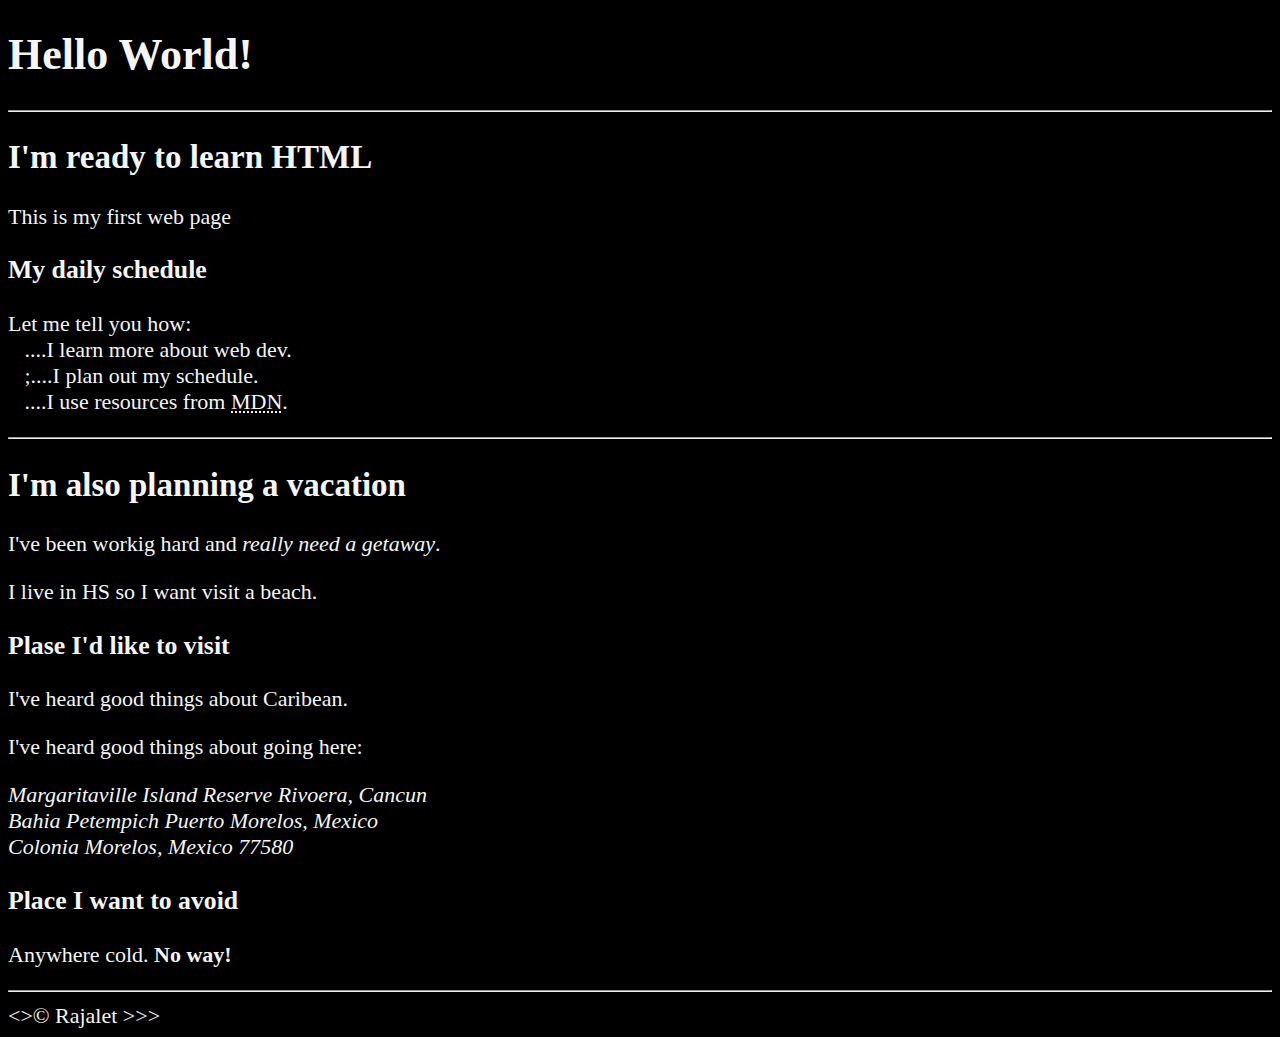
<file: day 1/index.html>
<!DOCTYPE html>
<html lang="en"> 
  <head>
    <meta charset="UTF-8">
    <title>My First Web Page</title>
    <link rel="stylesheet" href="main.css" >
    </head>

  <body>
    <h1>Hello World!</h1>
<hr>
    <h2>I'm ready to learn HTML</h2>
    <p>This is my first web page</p>

    <h3>My daily schedule</h3>
    <p>Let me tell you how:
      <br>&nbsp;&nbsp;&nbsp;....I learn more about web dev.
      <br>&nbsp;&nbsp;&nbsp;;....I plan out my schedule.
      <br>&nbsp;&nbsp;&nbsp;....I use resources from <abbr title="Mozilla 
      Developer Network"> MDN</abbr>.

    </p>
 <hr>

 <h2>I'm also planning a vacation</h2>
    <p>I've been workig hard and <em>really 
      need a getaway</em>.</p>
    <p>I live in HS so I want visit a beach.</p>

    <h3>Plase I'd like to visit</h3>
    <p>I've heard good things about Caribean.</p>
    <p>I've heard good things about going 
      here:</p>
      <address>
        Margaritaville Island Reserve Rivoera,
        Cancun<br>
        Bahia Petempich Puerto Morelos,
        Mexico<br>
        Colonia Morelos, Mexico 77580
      </address>
 <!--TODO: Add more places-->
    <h3>Place I want to avoid</h3>
    <p> Anywhere cold. <strong>No way!</strong></p>
  <hr>

  &lt;&gt;&copy; Rajalet &gt;&gt;&gt;
  </body>
</html>
</file>
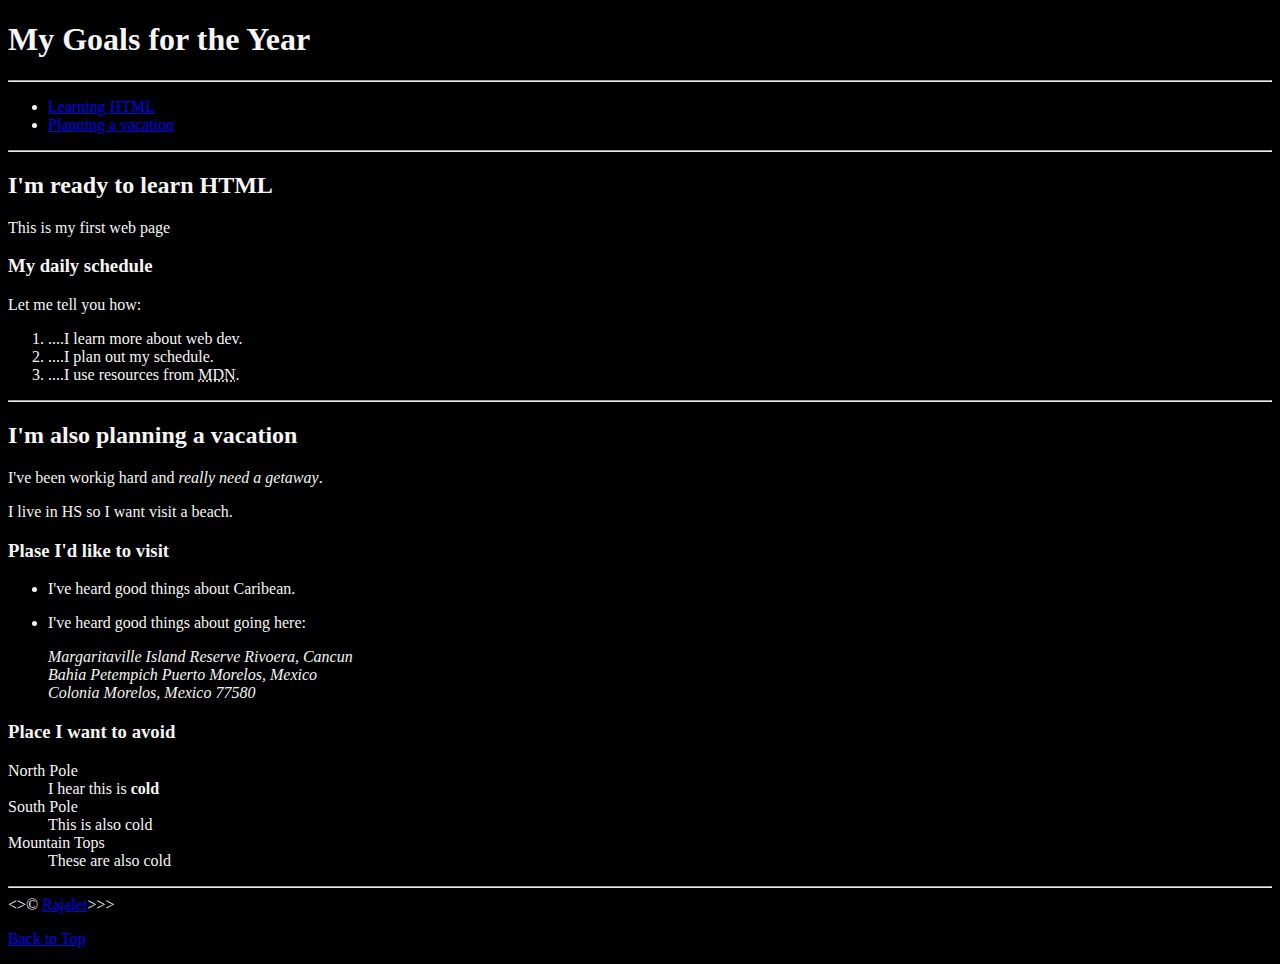
<file: day 2/index.html>
<!DOCTYPE html>
<html lang="en"> 
  <head>
    <meta charset="UTF-8">
    <title>My First Web Page</title>
    <link rel="stylesheet" href="main.css" >
    </head>

  <body>
    <h1>My Goals for the Year</h1>

<hr>

<nav><!--nav means navigtion-->
<ul>
  <li>
    <a href="#html">Learning HTML</a>
 </li>
 <li>
  <a href="#vacation">Planning a vacation</a>
 </li>
</ul>
</nav>
<hr>
<section id="html">
    <h2>I'm ready to learn HTML</h2>
    <p>This is my first web page</p>

    <h3>My daily schedule</h3>
    <p>Let me tell you how:</p>
      <!--Now we will see the list 
      ol means ordered list-->
     <ol>
     <li>....I learn more about web dev.</li>
     <li>....I plan out my schedule.</li>
     <li>....I use resources from <abbr
       title="Mozilla Developer Network"> MDN</abbr>.</li>

    </ol>
  </section>

 <hr>
<section id="vacation">
 <h2>I'm also planning a vacation</h2>
    <p>I've been workig hard and <em>really 
      need a getaway</em>.</p>
    <p>I live in HS so I want visit a beach.</p>

    <h3>Plase I'd like to visit</h3>
    <ul> <!--ul means unordered list-->
    <li><p>I've heard good things about Caribean.</p></li>
    <li><p>I've heard good things about going 
      here:</p>
      <address>
        Margaritaville Island Reserve Rivoera,
        Cancun<br>
        Bahia Petempich Puerto Morelos,
        Mexico<br>
        Colonia Morelos, Mexico 77580
      </address>
    </li>
    </ul>
 <!--TODO: Add more places-->
    <h3>Place I want to avoid</h3>
    <dl> <!--dl meand description list-->
      <dt>North Pole</dt>
      <dd>I hear this is <strong>cold</strong></dd>

      <!--dt means description term-->
      <dt>South Pole </dt>
      <!--dd means description data-->
      <dd>This is also cold</dd>

      <dt>Mountain Tops</dt>
      <dd>These are also cold</dd>
    </dl>
  </section>
    <hr>

  &lt;&gt;&copy; <a href="about.html">Rajalet</a>&gt;&gt;&gt;
   
  <p>
    <a href="#">Back to Top</a>
  </p>
  </body>
</html>
</file>
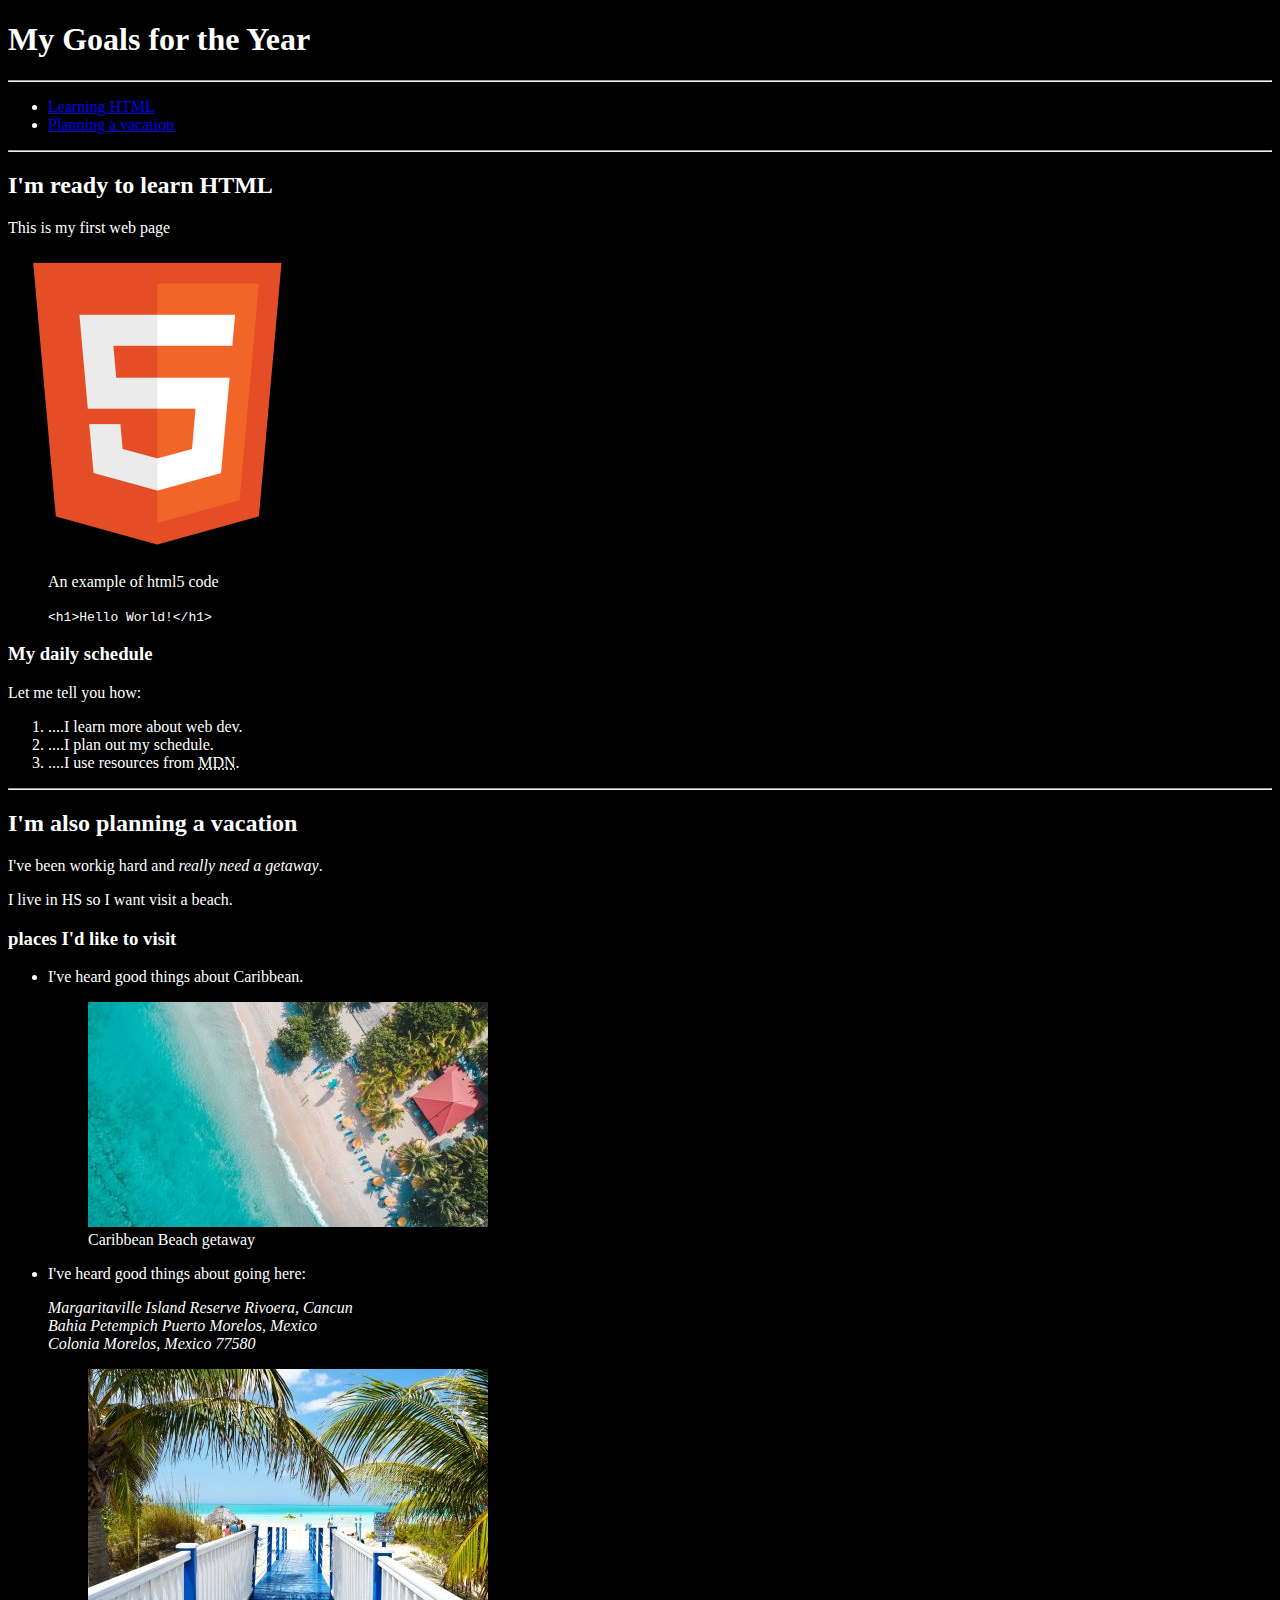
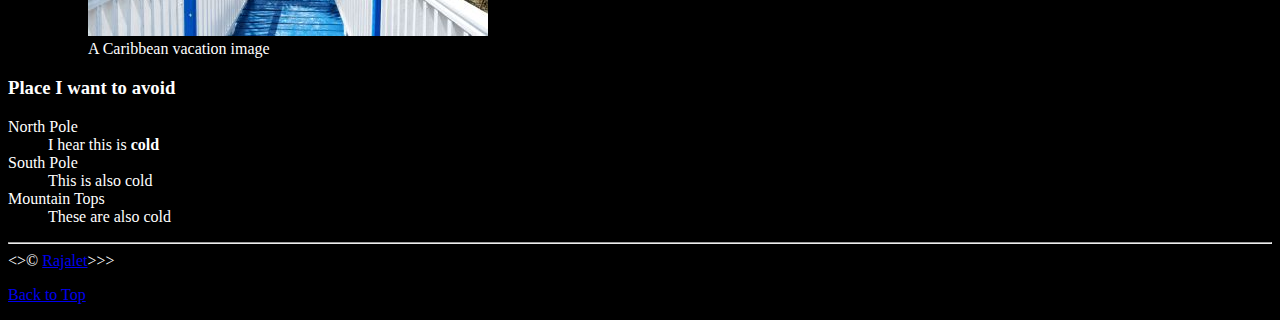
<file: day 3/index.html>
<!DOCTYPE html>
<html lang="en"> 
  <head>
    <meta charset="UTF-8">
    <title>My First Web Page</title>
    <link rel="stylesheet" href="main.css" >
    </head>

  <body>
    <h1>My Goals for the Year</h1>

<hr>

<nav><!--nav means navigtion-->
<ul>
  <li>
    <a href="#html">Learning HTML</a>
 </li>
 <li>
  <a href="#vacation">Planning a vacation</a>
 </li>
</ul>
</nav>
<hr>
<section id="html">
    <h2>I'm ready to learn HTML</h2>
    <p>This is my first web page</p>
    <img src="img/html_logo_300x300.png" alt="HTML5 LOgo" title="i am learing HTML5" width="300" height="300">
<figure>
  <figcaption>
    An example of html5 code
  </figcaption>
  <p>
    <code>&lt;h1&gt;Hello World!&lt;/h1&gt;
    </code>
  </p>
</figure>
    <h3>My daily schedule</h3>
    <p>Let me tell you how:</p>
      <!--Now we will see the list 
      ol means ordered list-->
     <ol>
     <li>....I learn more about web dev.</li>
     <li>....I plan out my schedule.</li>
     <li>....I use resources from <abbr
       title="Mozilla Developer Network"> MDN</abbr>.</li>

    </ol>
  </section>

 <hr>
 
<section id="vacation">
 <h2>I'm also planning a vacation</h2>
    <p>I've been workig hard and <em>really 
      need a getaway</em>.</p>
    <p>I live in HS so I want visit a beach.</p>

    <h3>places I'd like to visit</h3>
    <ul> <!--ul means unordered list-->
    <li>
      <p>I've heard good things about
         Caribbean.</p>
         <figure>
    <img src="img/caribbean.jpg" alt="caribbean beach" 
    title=" i want to visita caribbean." width="400" 
    height="225" loading="lazy">
    <figcaption>
      Caribbean Beach getaway
    </figcaption>
  </figure>
  </li>
    <li><p>I've heard good things about going 
      here:</p>
      <address>
        Margaritaville Island Reserve Rivoera,
        Cancun<br>
        Bahia Petempich Puerto Morelos,
        Mexico<br>
        Colonia Morelos, Mexico 77580
      </address>
      <figure>
      <img src="img/vacation.jpg" alt="Cancun vacation" 
      title="Its 5'o clock Somewhere!" width="400" height="267" loading="lazy">
      <figcaption>
         A Caribbean vacation image
      </figcaption>
    </figure>
  </li>
    </ul>
 <!--TODO: Add more places-->
    <h3>Place I want to avoid</h3>
    <dl> <!--dl meand description list-->
      <dt>North Pole</dt>
      <dd>I hear this is <strong>cold</strong></dd>

      <!--dt means description term-->
      <dt>South Pole </dt>
      <!--dd means description data-->
      <dd>This is also cold</dd>

      <dt>Mountain Tops</dt>
      <dd>These are also cold</dd>
    </dl>
  </section>
    <hr>

  &lt;&gt;&copy; <a href="about.html">Rajalet</a>&gt;&gt;&gt;
   
  <p>
    <a href="#">Back to Top</a>
  </p>
  </body>
</html>
</file>
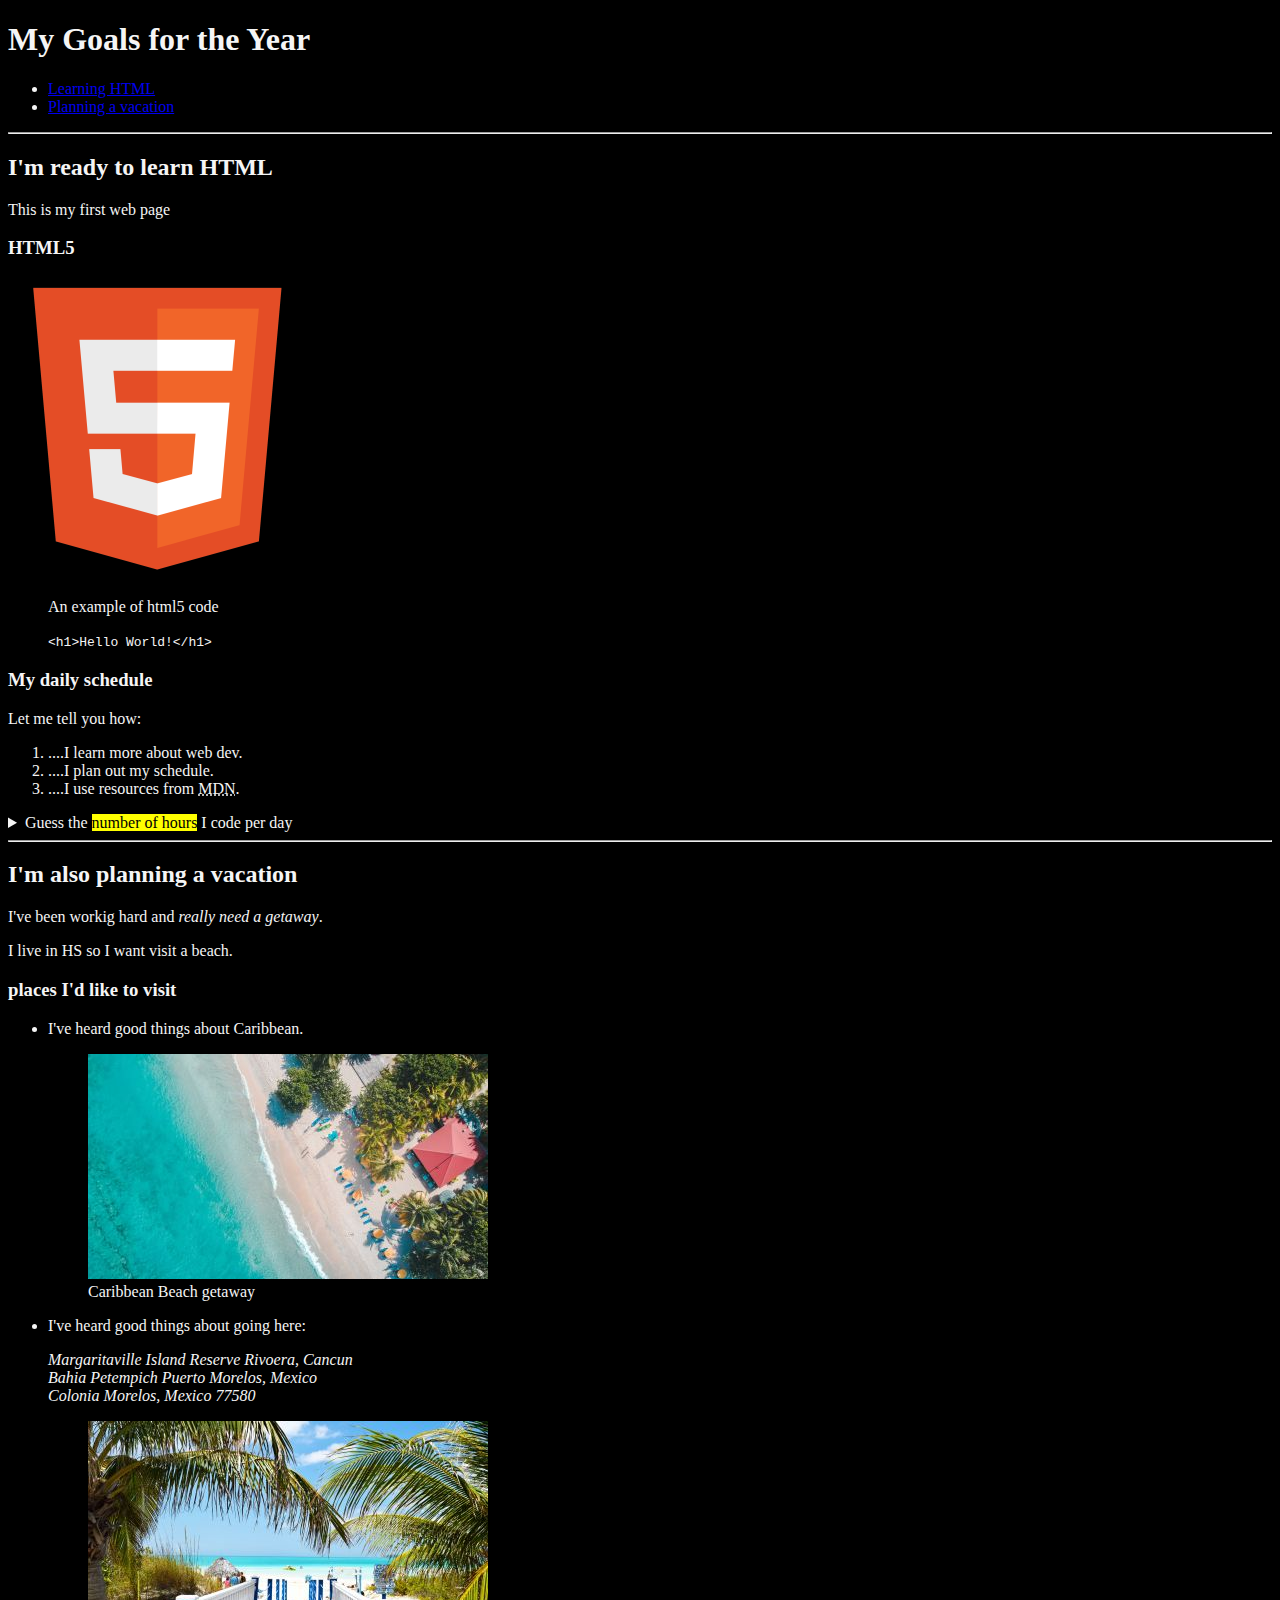
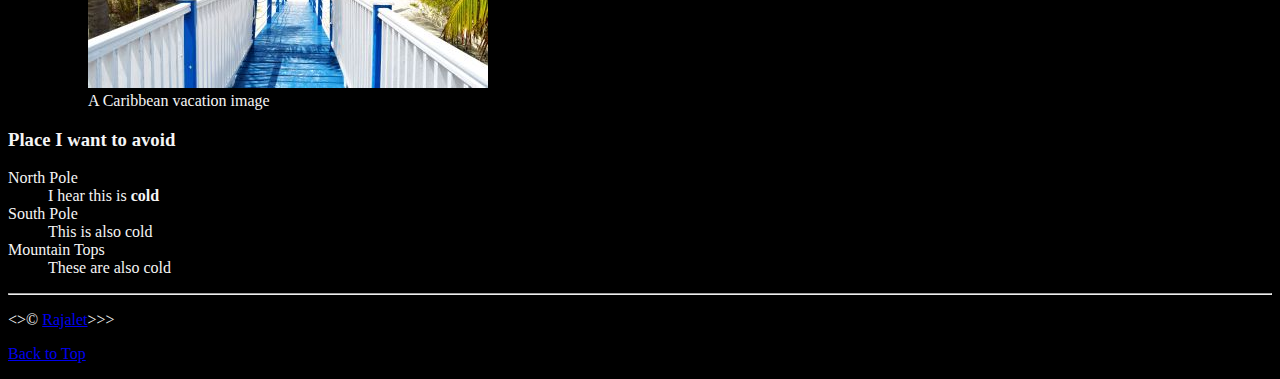
<file: day 4/index.html>
<!DOCTYPE html>
<html lang="en"> 
  <head>
    <meta charset="UTF-8">
    <title>My First Web Page</title>
    <link rel="stylesheet" href="main.css" >
    </head>

  <body>
    <header>
    <h1>My Goals for the Year</h1>
<nav  aria-label="primary-navigation"><!--nav means navigtion-->

  <ul>
  <li>
    <a href="#html">Learning HTML</a>
 </li>
 <li>
  <a href="#vacation">Planning a vacation</a>
 </li>
</ul>
</nav>
</header>
<hr>
<main>
<article id="html">
    <h2>I'm ready to learn HTML</h2>
    <p>This is my first web page</p>
    <section>
      <h3>HTML5</h3>
    <img src="img/html_logo_300x300.png" alt="HTML5 LOgo" title="i am learing HTML5" width="300" height="300">
<figure>
  <figcaption>
    An example of html5 code
  </figcaption>
  <p>
    <code>&lt;h1&gt;Hello World!&lt;/h1&gt;
    </code>
  </p>
</figure>
</section>
<section>
    <h3>My daily schedule</h3>
    <p>Let me tell you how:</p>
      <!--Now we will see the list 
      ol means ordered list-->
     <ol>
     <li>....I learn more about web dev.</li>
     <li>....I plan out my schedule.</li>
     <li>....I use resources from <abbr
       title="Mozilla Developer Network"> MDN</abbr>.</li>
      </ol>
<aside>
  <details>
    <summary>Guess the <mark>number of hours</mark>
       I code per day</summary>
    <p>I start at <time datetime="08:00">8 am</time> and i write code for 
      <time datetime="PT3H"> 3 hours</time> every morning
    </p>
  </details>

</aside>
   
  </section>
</article>

 <hr>
 
<article id="vacation">
 <h2>I'm also planning a vacation</h2>
    <p>I've been workig hard and <em>really 
      need a getaway</em>.</p>
    <p>I live in HS so I want visit a beach.</p>
<section>
    <h3>places I'd like to visit</h3>
    <ul> <!--ul means unordered list-->
    <li>
      <p>I've heard good things about
         Caribbean.</p>
         <figure>
    <img src="img/caribbean.jpg" alt="caribbean beach" 
    title=" i want to visita caribbean." width="400" 
    height="225" loading="lazy">
    <figcaption>
      Caribbean Beach getaway
    </figcaption>
  </figure>
  </li>
    <li><p>I've heard good things about going 
      here:</p>
      <address>
        Margaritaville Island Reserve Rivoera,
        Cancun<br>
        Bahia Petempich Puerto Morelos,
        Mexico<br>
        Colonia Morelos, Mexico 77580
      </address>
      <figure>
      <img src="img/vacation.jpg" alt="Cancun vacation" 
      title="Its 5'o clock Somewhere!" width="400" height="267" loading="lazy">
      <figcaption>
         A Caribbean vacation image
      </figcaption>
    </figure>
  </li>
    </ul>
</section>
 <!--TODO: Add more places-->
 
 <section>
    <h3>Place I want to avoid</h3>
    <dl> <!--dl meand description list-->
      <dt>North Pole</dt>
      <dd>I hear this is <strong>cold</strong></dd>

      <!--dt means description term-->
      <dt>South Pole </dt>
      <!--dd means description data-->
      <dd>This is also cold</dd>

      <dt>Mountain Tops</dt>
      <dd>These are also cold</dd>
    </dl>
  </section>
</article>
</main>
    <hr>
    <footer>
      <p>
  &lt;&gt;&copy; <a href="about.html">Rajalet</a>&gt;&gt;&gt;
</p> 
  <p>
    <a href="#">Back to Top</a>
  </p>
</footer>
  </body>
</html>
</file>
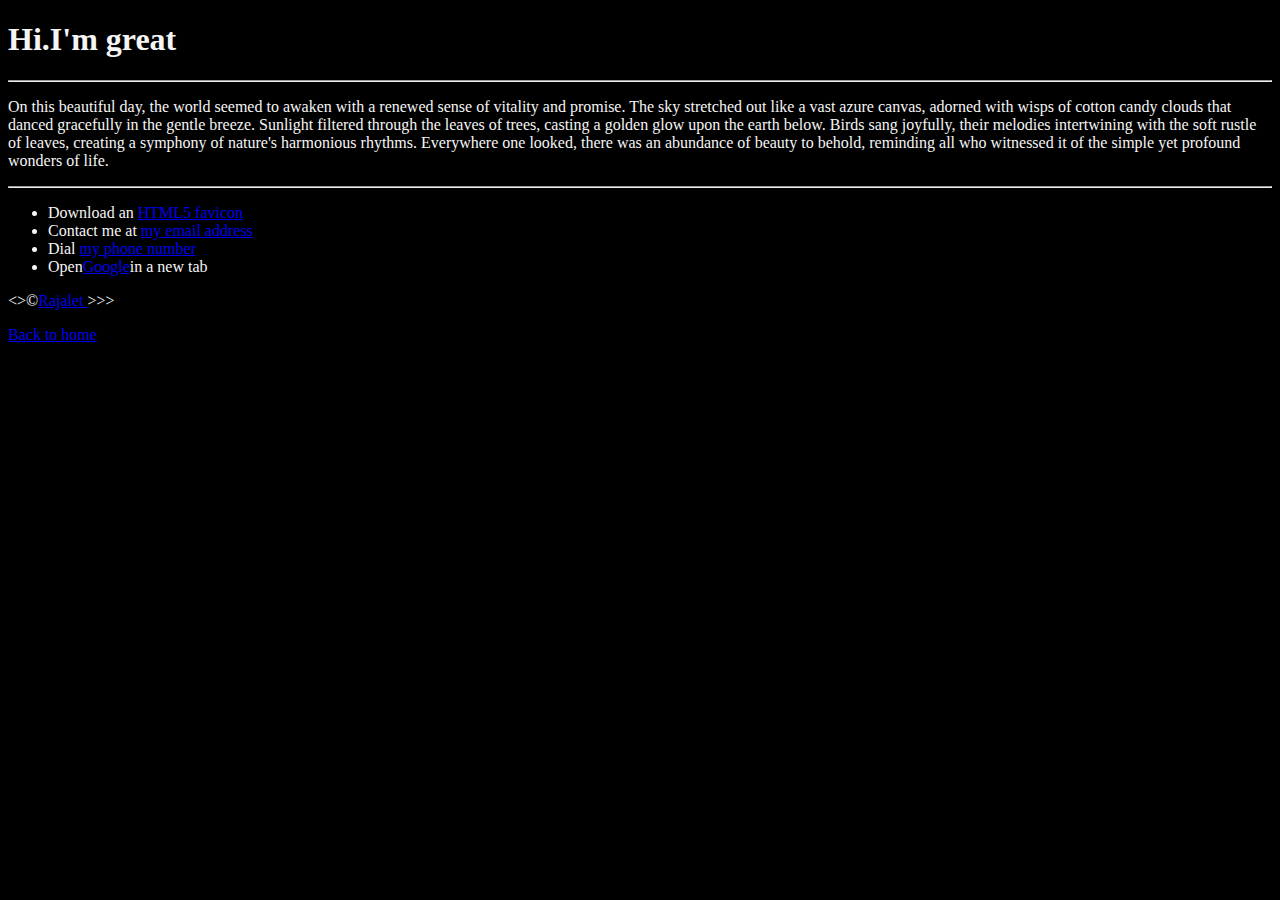
<file: day 2/about.html>
<!DOCTYPE html>
<html lang="en"> 
  <head>
    <meta charset="UTF-8">
    <meta name="description" content="Hi, I'm Raji. This page is about me.">
    <title>About Me</title>
    <link rel="stylesheet" href="main.css" >
    </head>

  <body>
    <h1>Hi.I'm great</h1>

<hr>
<p> On this beautiful day, the world seemed to awaken with a renewed sense of vitality and promise. The sky stretched out
   like a vast azure canvas, adorned with wisps of cotton candy clouds that danced gracefully in the gentle breeze.
   Sunlight filtered through the leaves of trees, casting a golden glow upon the earth below. Birds sang joyfully, their
   melodies intertwining with the soft rustle of leaves, creating a symphony of nature's harmonious rhythms. Everywhere
   one looked, there was an abundance of beauty to behold, reminding all who witnessed it of the simple yet profound 
   wonders of life.
</p>
<hr>
<ul>
  <li>Download an <a href="html.png" download>HTML5 favicon</a></li>
  <li>Contact me at <a href="mailto:randam@gamil.com">my email address</a></li>
  <li>Dial <a href="tel:+91-9132564635">my phone number</a></li>
  <li>Open<a href="https://www.google.com" target="_blank">Google</a>in a new tab</li>
</ul>
  &lt;&gt;&copy;<a href="about.html">Rajalet </a> &gt;&gt;&gt;
  <p>
    <a href="/">Back to home</a>
  </p>
  </body>
</html>
</file>
<file: day 1/main.css>
html{
  font-size: 22px;
}
body{
  background-color: black;
  color: whitesmoke;
}
</file>
<file: day 2/main.css>
html{
  text-size-adjust: 22px;
}
body{
  background-color: black;
  color: whitesmoke;
}

a:hover, a:active {
  color: #eee;
}
</file>
<file: day 3/main.css>
html{
  background-color: black;
}
body{
  color: white;
  background-color: black;
}
</file>
<file: day 4/main.css>
html{
  background-color: black;
}
body{
  background-color: black;
  color: whitesmoke;
}
</file>
